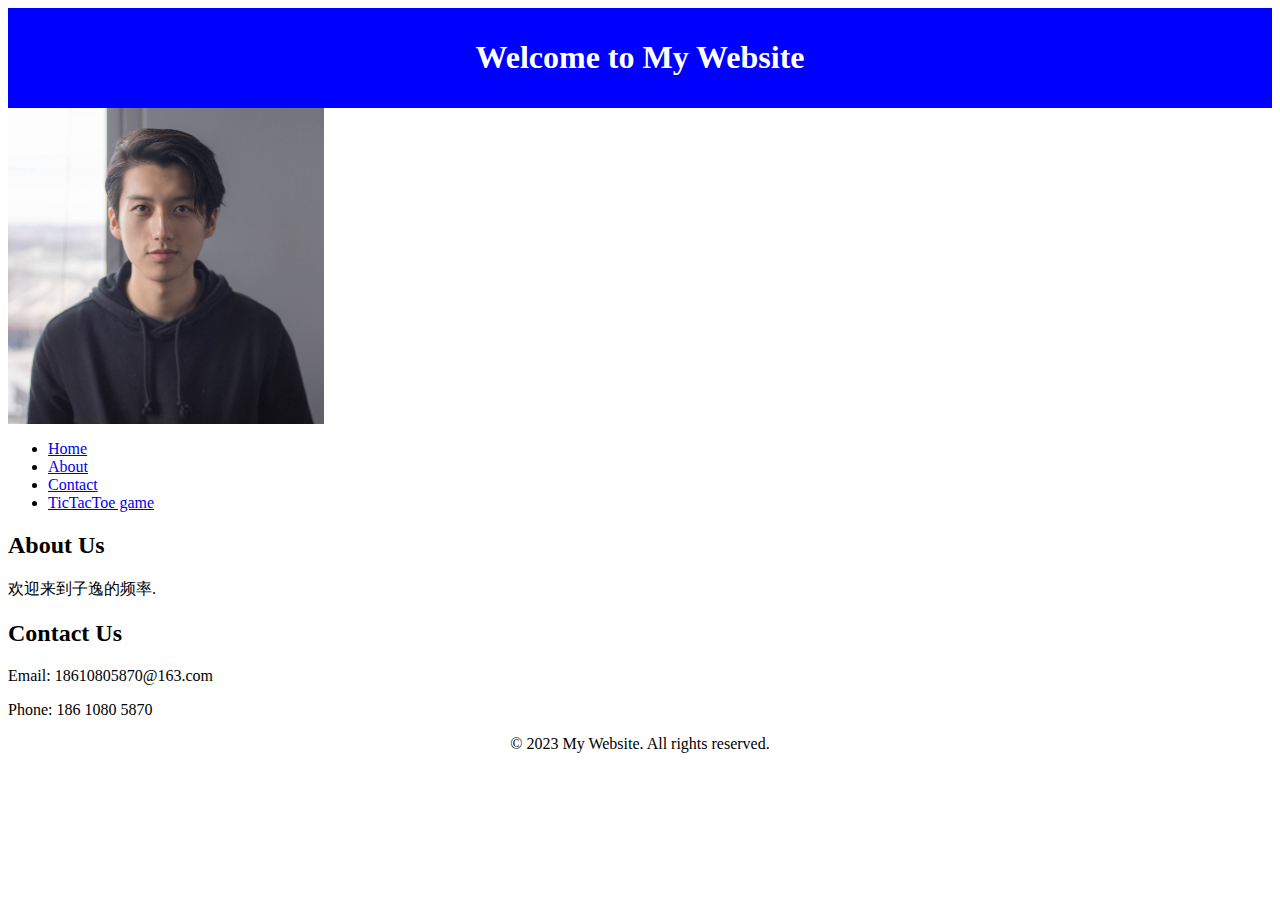
<file: index.html>
<!DOCTYPE html>
<html lang="en">
<head>
    <meta charset="UTF-8">
    <meta name="viewport" content="width=device-width, initial-scale=1.0">
    <title>My First HTML Page</title>
    <style>
        header {
            background-color: blue;
            color: white;
            padding: 10px;
            text-align: center;
        }

        img {
            width: 25%;
            height: auto;
            display: block;
            margin-right: 20px;        }
        footer{
            text-align: center;
        }
    </style>
</head>
<body>

    <header>
        <h1>Welcome to My Website</h1>
    </header>

    <section>
        <!-- Image under  header -->
    <img src=ziyi_profile_img.jpg alt="Placeholder Image">
    </section>

    <nav>
        <ul>
            <li><a href="#home">Home</a></li>
            <li><a href="#about">About</a></li>
            <li><a href="#contact">Contact</a></li>
            <li><a href="tic_tac_toe.html">TicTacToe game</a></li>

        </ul>
    </nav>

    <section>
        <h2>About Us</h2>
        <p>欢迎来到子逸的频率.</p>
    </section>

    <section>
        <h2>Contact Us</h2>
        <p>Email: 18610805870@163.com</p>
        <p>Phone: 186 1080 5870</p>
        
        
        
    </section>

   

    <footer>

        <p>&copy; 2023 My Website. All rights reserved.
    </footer>

</body>
</html>
</file>
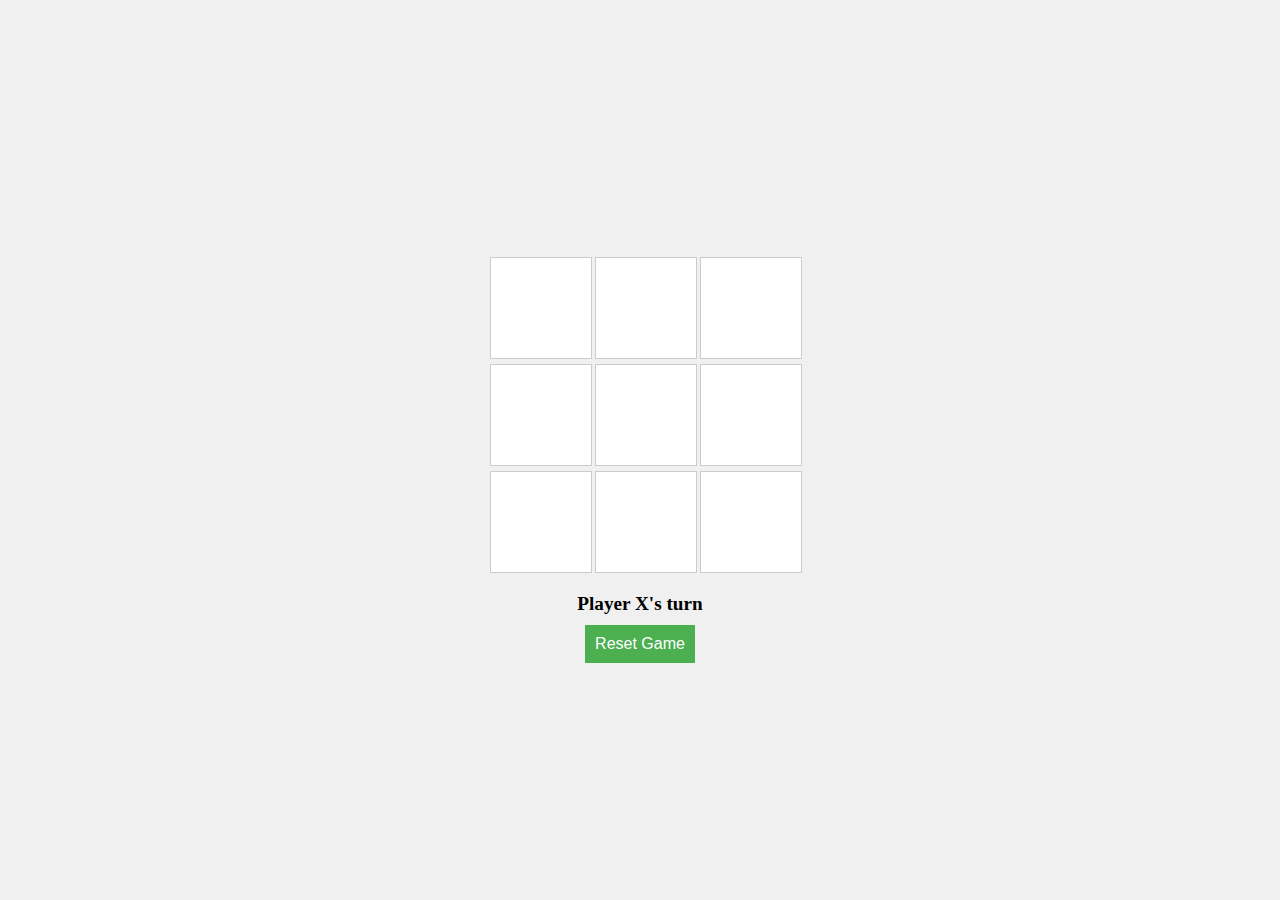
<file: tic_tac_toe.html>
<!DOCTYPE html>
<html lang="en">
<head>
    <meta charset="UTF-8">
    <meta name="viewport" content="width=device-width, initial-scale=1.0">
    <link rel="stylesheet" href="style.css">
    <title>Tic Tac Toe</title>
</head>
<body>
    <div class="game-container">
        <div class="board" id="board">
            <!-- The board cells will be dynamically generated using JavaScript -->
        </div>
        <div class="status" id="status">Player X's turn</div>
        <button class="reset-btn" onclick="resetGame()">Reset Game</button>
    </div>
    <script src="script.js"></script>
</body>
</html>
</file>
<file: style.css>
body {
    margin: 0;
    display: flex;
    align-items: center;
    justify-content: center;
    height: 100vh;
    background-color: #f0f0f0;
}

.game-container {
    text-align: center;
}

.board {
    display: grid;
    grid-template-columns: repeat(3, 100px);
    grid-gap: 5px;
    max-width: 300px;
    margin: 20px auto;
}

.cell {
    width: 100px;
    height: 100px;
    font-size: 2em;
    display: flex;
    align-items: center;
    justify-content: center;
    background-color: #fff;
    border: 1px solid #ccc;
    cursor: pointer;
    transition: background-color 0.3s;
}

.cell:hover {
    background-color: #eee;
}

.status {
    margin: 10px 0;
    font-size: 1.2em;
    font-weight: bold;
}

.reset-btn {
    font-size: 1em;
    padding: 10px;
    background-color: #4caf50;
    color: #fff;
    border: none;
    cursor: pointer;
    transition: background-color 0.3s;
}

.reset-btn:hover {
    background-color: #45a049;
}
</file>
